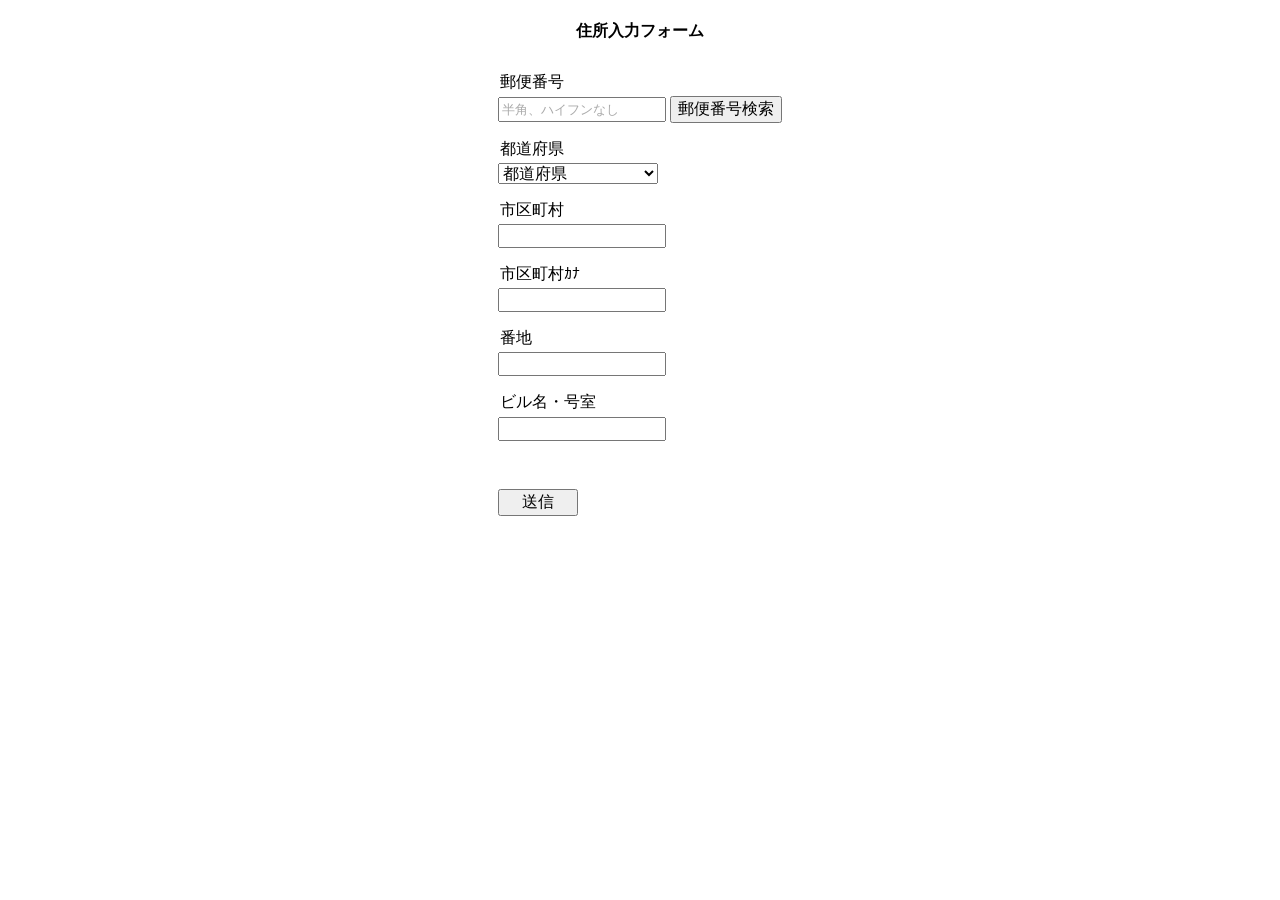
<file: index.html>
<!DOCTYPE html>
<html lang="ja">
<head>
    <meta charset="UTF-8">
    <meta name="viewport" content="width=device-width, initial-scale=1.0">
    <title>Document</title>
    <link rel="stylesheet" href="style.css">
</head>
<body>
    <section>
        <h1>住所入力フォーム</h1>
        <form action name="form_address">
            <legend>郵便番号</legend>
            <input name="zipcode" type="text" placeholder="半角、ハイフンなし"> 
            <input name="api_zipcode" type="button" value="郵便番号検索" class="btn">
            <legend>都道府県</legend>
            <select name="adrs1_prefcode">
                <option value="">都道府県</option>
                <option value="1">北海道</option>
                <option value="2">青森県</option>
                <option value="3">岩手県</option>
                <option value="4">宮城県</option>
                <option value="5">秋田県</option>
                <option value="6">山形県</option>
                <option value="7">福島県</option>
                <option value="8">茨城県</option>
                <option value="9">栃木県</option>
                <option value="10">群馬県</option>
                <option value="11">埼玉県</option>
                <option value="12">千葉県</option>
                <option value="13">東京都</option>
                <option value="14">神奈川県</option>
                <option value="15">新潟県</option>
                <option value="16">富山県</option>
                <option value="17">石川県</option>
                <option value="18">福井県</option>
                <option value="19">山梨県</option>
                <option value="20">長野県</option>
                <option value="21">岐阜県</option>
                <option value="22">静岡県</option>
                <option value="23">愛知県</option>
                <option value="24">三重県</option>
                <option value="25">滋賀県</option>
                <option value="26">京都府</option>
                <option value="27">大阪府</option>
                <option value="28">兵庫県</option>
                <option value="29">奈良県</option>
                <option value="30">和歌山県</option>
                <option value="31">鳥取県</option>
                <option value="32">島根県</option>
                <option value="33">岡山県</option>
                <option value="34">広島県</option>
                <option value="35">山口県</option>
                <option value="36">徳島県</option>
                <option value="37">香川県</option>
                <option value="38">愛媛県</option>
                <option value="39">高知県</option>
                <option value="40">福岡県</option>
                <option value="41">佐賀県</option>
                <option value="42">長崎県</option>
                <option value="43">熊本県</option>
                <option value="44">大分県</option>
                <option value="45">宮崎県</option>
                <option value="46">鹿児島県</option>
                <option value="47">沖縄県</option>
            </select>
            <legend>市区町村</legend>
            <input name="adrs2_adrs3" type="text">
            <legend>市区町村ｶﾅ</legend>
            <input name="adrs2_adrs3_kana" type="text">
            <legend>番地</legend>
            <input name="adrs_num" type="text">
            <legend>ビル名・号室</legend>
            <input name="adrs_brdg_room" type="text">
            <input name="submit" type="submit" value="送信" class="btn" id="submit">
        </form>
    </section>
    <script src="script.js"></script>
</body>
</html>
</file>
<file: style.css>
@charset "UTF-8";
*{
    font-size: 1rem;
}

section{
    display: flex;
    flex-direction: column;
    align-items: center;
}

form > legend{
    margin: 1rem 0 0.2rem;
}
form > input{
    field-sizing: content;
    min-width: 10rem;
}

form > input::placeholder{
    color: #aaa;
    font-size: 0.8rem;
}

form > select{
    width: 10rem;
}

form > .btn {
   min-width: 5rem;
}

#submit{
    width: 2rem;
    margin: 3rem 0 ;
    display: block;
}
</file>
